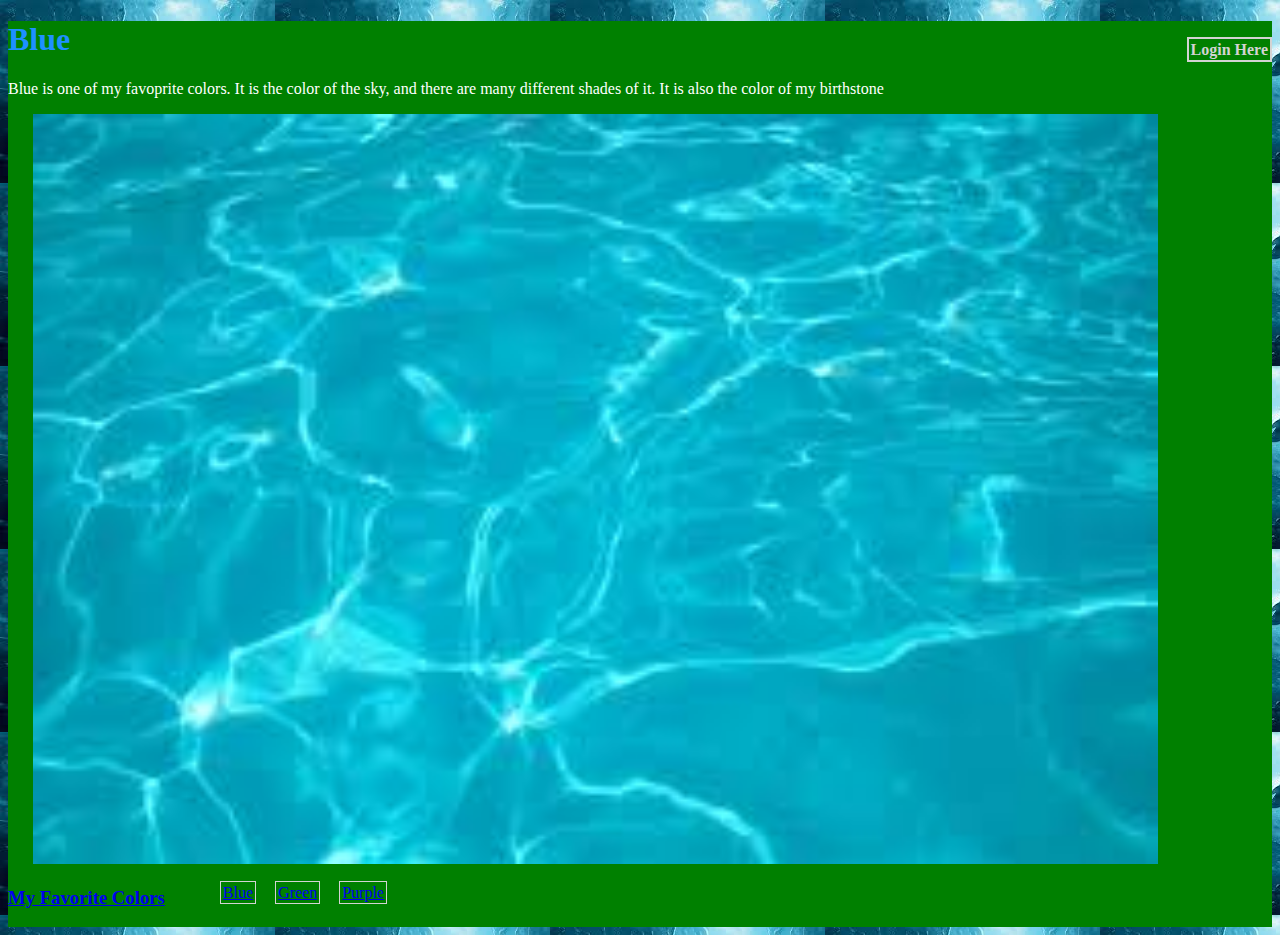
<file:  blue.html>
<!DOCTYPE html>
<html>
<head>
<link rel="stylesheet" type="text/css" href="styles.css"/>
<style>
    body {
      background-image: url(./images/download.jpg);
    }

</style>
</head>
<body>
  <div class="container">
        <div class="login"><a>Login Here</a>
        </div>
        <h1>Blue</h1>

    <div class="main">
        <p>Blue is one of my favoprite colors. It is the color of the sky, and there are many different shades of it. It is also the color of my birthstone</p>
        <img src = "[data-uri]"/>
    </div>
<footer>
  <div class="navbar">
    <h3><a href="index.html">My Favorite Colors</a></h3>
    <ul>
      <li><a href="blue.html">Blue</a></li>
      <li><a href="green.html">Green</a></li>
      <li><a href="purple.html">Purple</a></li>
    </ul>
  </div>
</footer>
  </div>
</body>
</html>
</file>
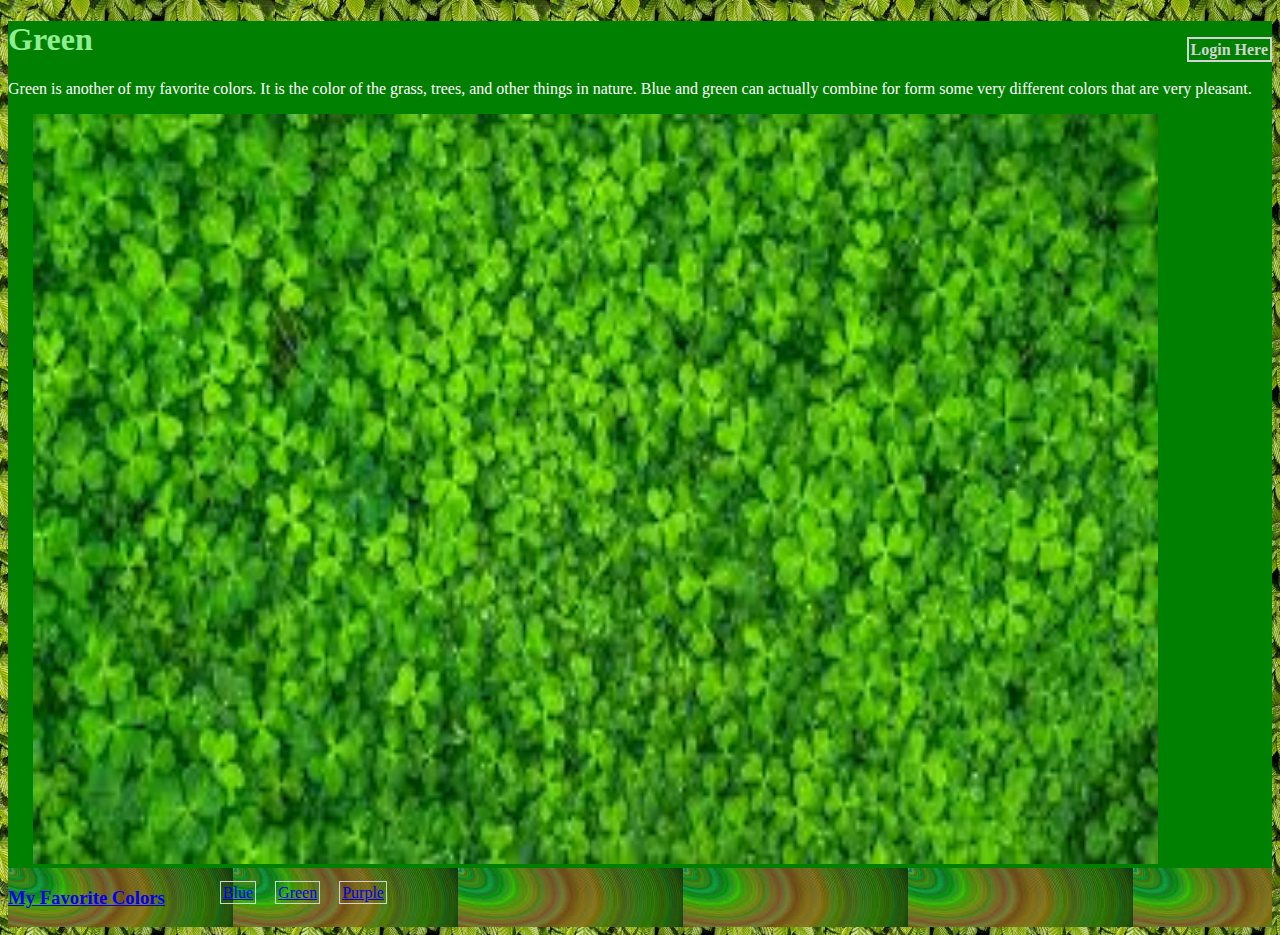
<file: green.html>
<!DOCTYPE html>
<html>
<head>
  <link rel="stylesheet" type="text/css" href="styles.css"/>
<style>
    body {
      background-image: url(./images/green.jpg);
    }
    h1 {
      color: LightGreen;
    }
    .navbar{
      background-image: url(./images/greennavbar.jpg)
    }
</style>
  </head>
  <body>
    <div class="container">
          <div class="login"><a>Login Here</a>
          </div>
          <h1>Green</h1>

      <div class="main">
          <p>Green is another of my favorite colors. It is the color of the grass, trees, and other things in nature. Blue and green can actually combine for form some very different colors that are very pleasant.</p>
          <img src="[data-uri]"/>

      </div>
  <footer>
    <div class="navbar">
      <h3><a href="index.html">My Favorite Colors</a></h3>
      <ul>
        <li><a href="blue.html">Blue</a></li>
        <li><a href="green.html">Green</a></li>
        <li><a href="purple.html">Purple</a></li>
      </ul>
    </div>
  </footer>
    </div>
  </body>
</html>
</file>
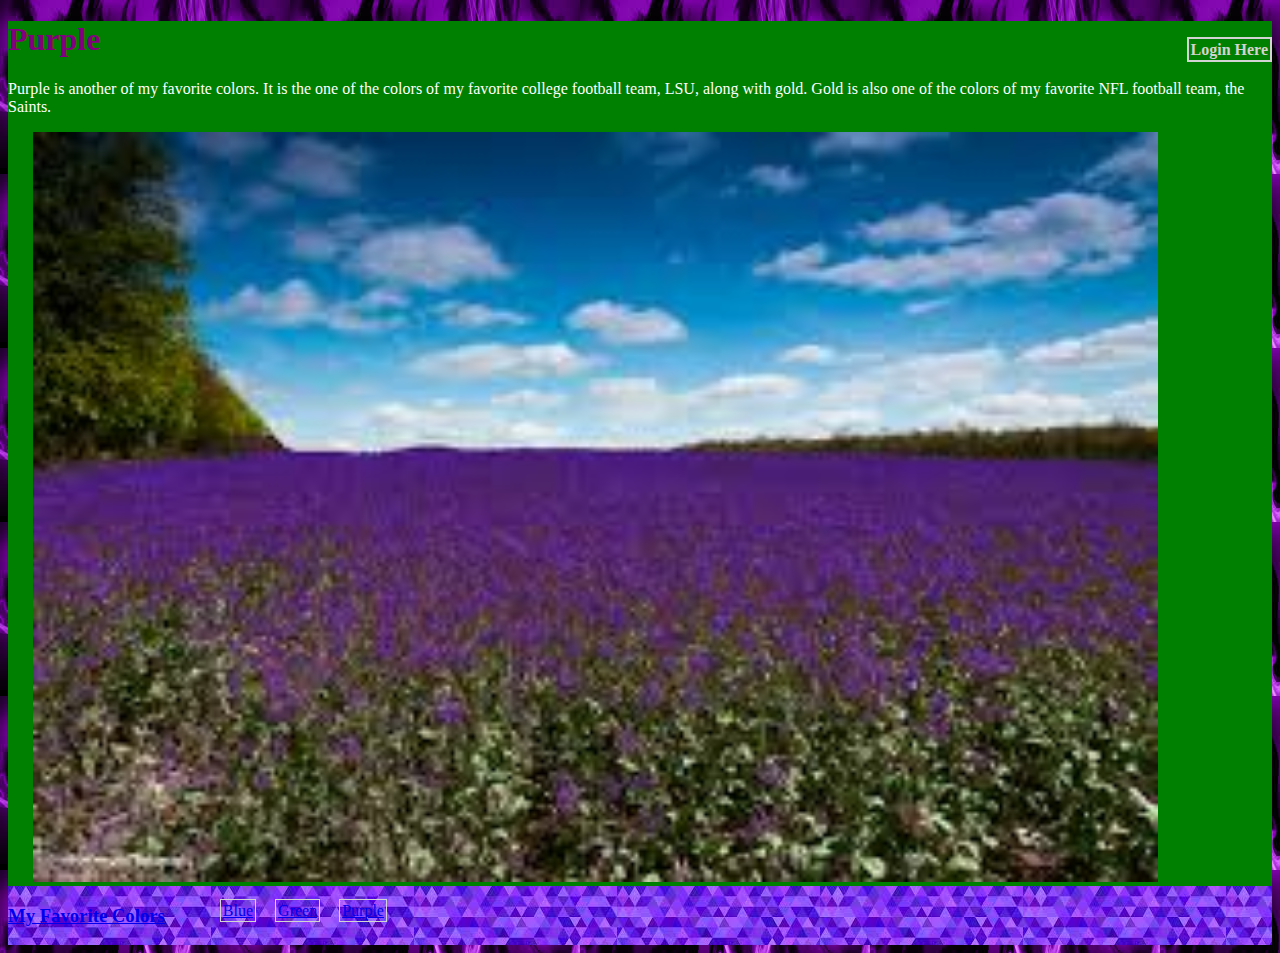
<file: purple.html>
<!DOCTYPE html>
<html>
<head>
  <link rel="stylesheet" type="text/css" href="styles.css"/>
<style>
    body {
      background-image: url(./images/purplenavbar.jpg);
    }
    h1 {
      color: purple;
    }
    .navbar {
        background-image: url(./images/purple.jpg)
    }
</style>
  </head>
  <body>
    <div class="container">
          <div class="login"><a>Login Here</a>
          </div>
          <h1>Purple</h1>

      <div class="main">
          <p>Purple is another of my favorite colors. It is the one of the colors of my favorite college football team, LSU, along with gold. Gold is also one of the colors of my favorite NFL football team, the Saints.</p>
          <img src="[data-uri]"/>

      </div>
  <footer>
    <div class="navbar">
      <h3><a href="index.html">My Favorite Colors</a></h3>
      <ul>
        <li><a href="blue.html">Blue</a></li>
        <li><a href="green.html">Green</a></li>
        <li><a href="purple.html">Purple</a></li>
      </ul>
    </div>
  </footer>
    </div>
  </body>
</html>
</file>
<file: styles.css>
h1 {
  color: dodgerblue;
}
.container {
background-color: green;
}
body {
  background-color: purple;
}
.navbar li {
  display: inline;
}
.link {
  color: lightgrey;
}
p {
  color: white;
}
li  {
  border: 1px solid lightgrey;
  margin-left: 15px;
  padding: 2px;
}
h3 {
  color: lightgrey;
}
.navbar {
  display: flex;
  background-image: url("https://cdn5.vectorstock.com/i/1000x1000/39/69/blue-crystal-background-vector-19743969.jpg");
  color: LightGrey;
}
.login {
  float: right;
  margin-left: 700px;
  margin-top: 20px;
}
.login a {
  position: relative;
  cursor: pointer;
  border: 2px solid lightgrey;
  font-weight: bold;
  color: lightgrey;
  padding: 2px;
}
.login a:active{
    top: 2px;
}
img {
  height: 750px;
  width: 1125px;
  margin-left: 25px;
}
</file>
